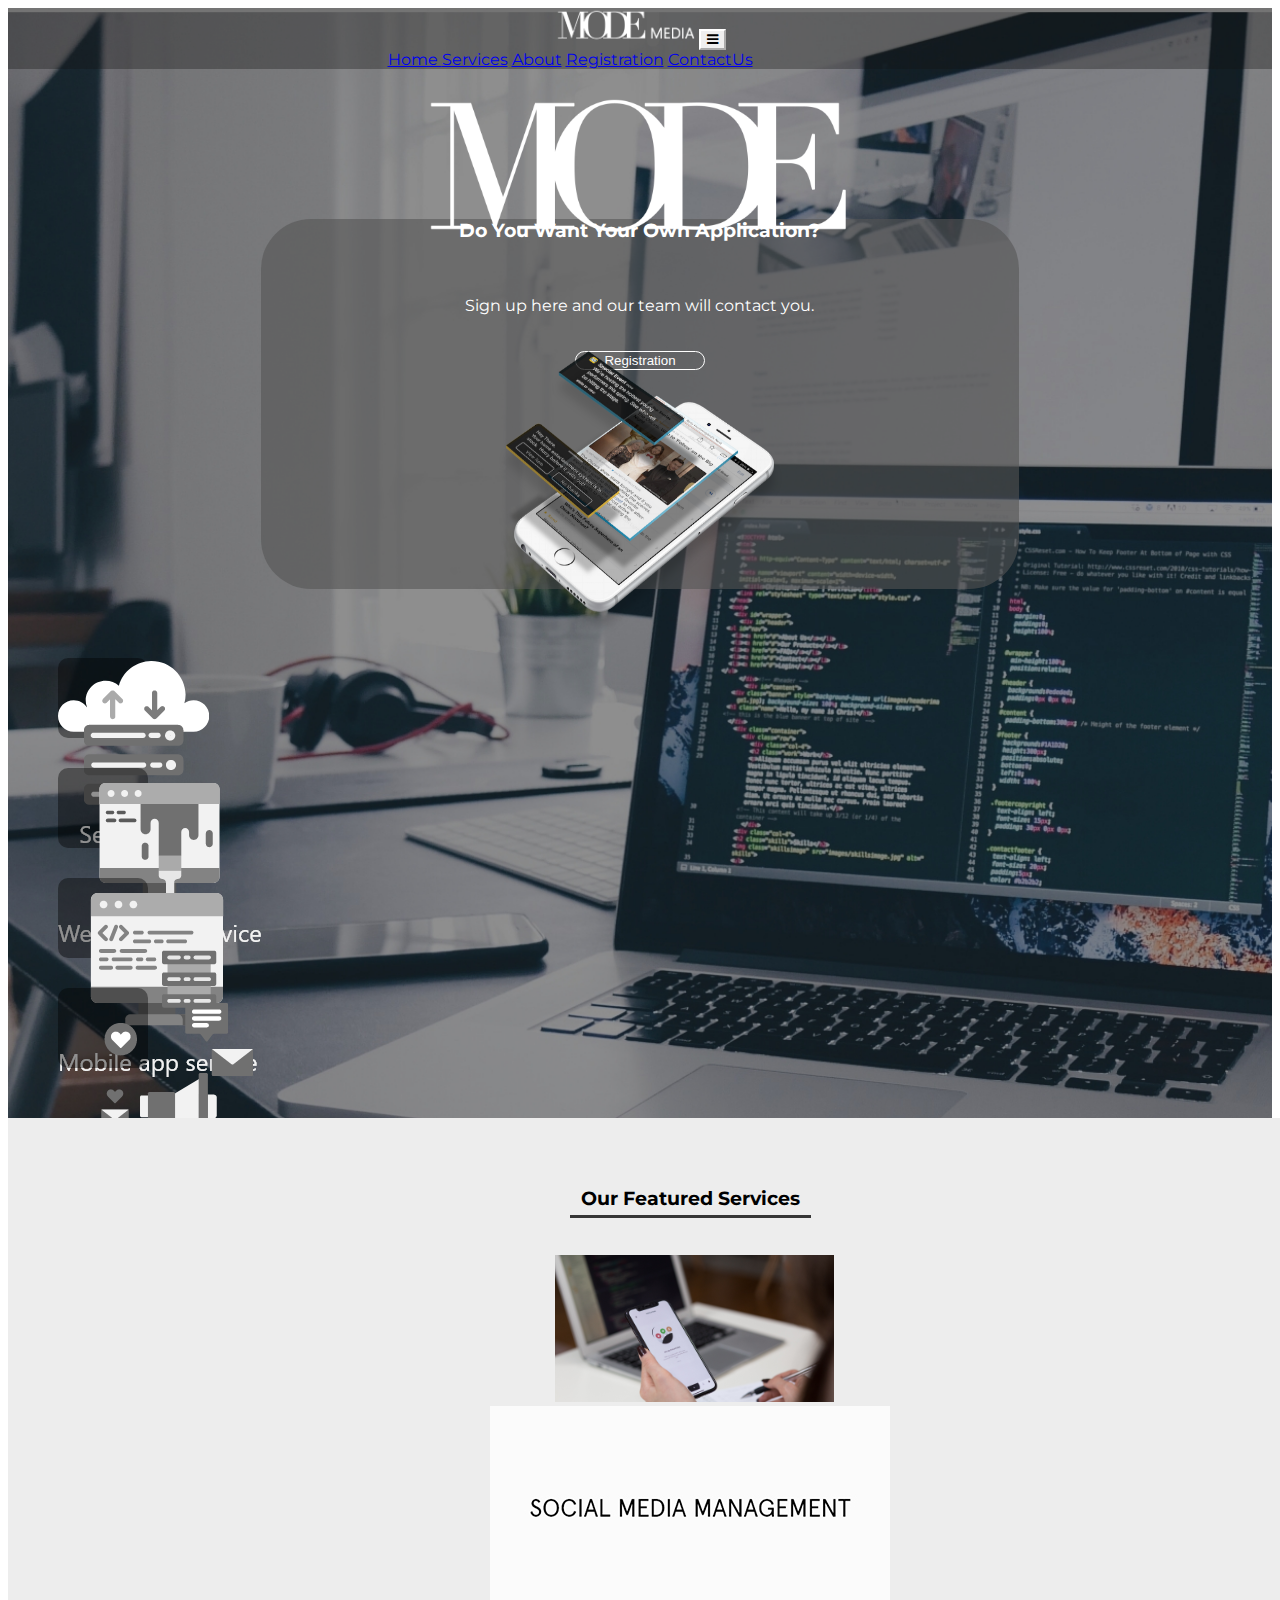
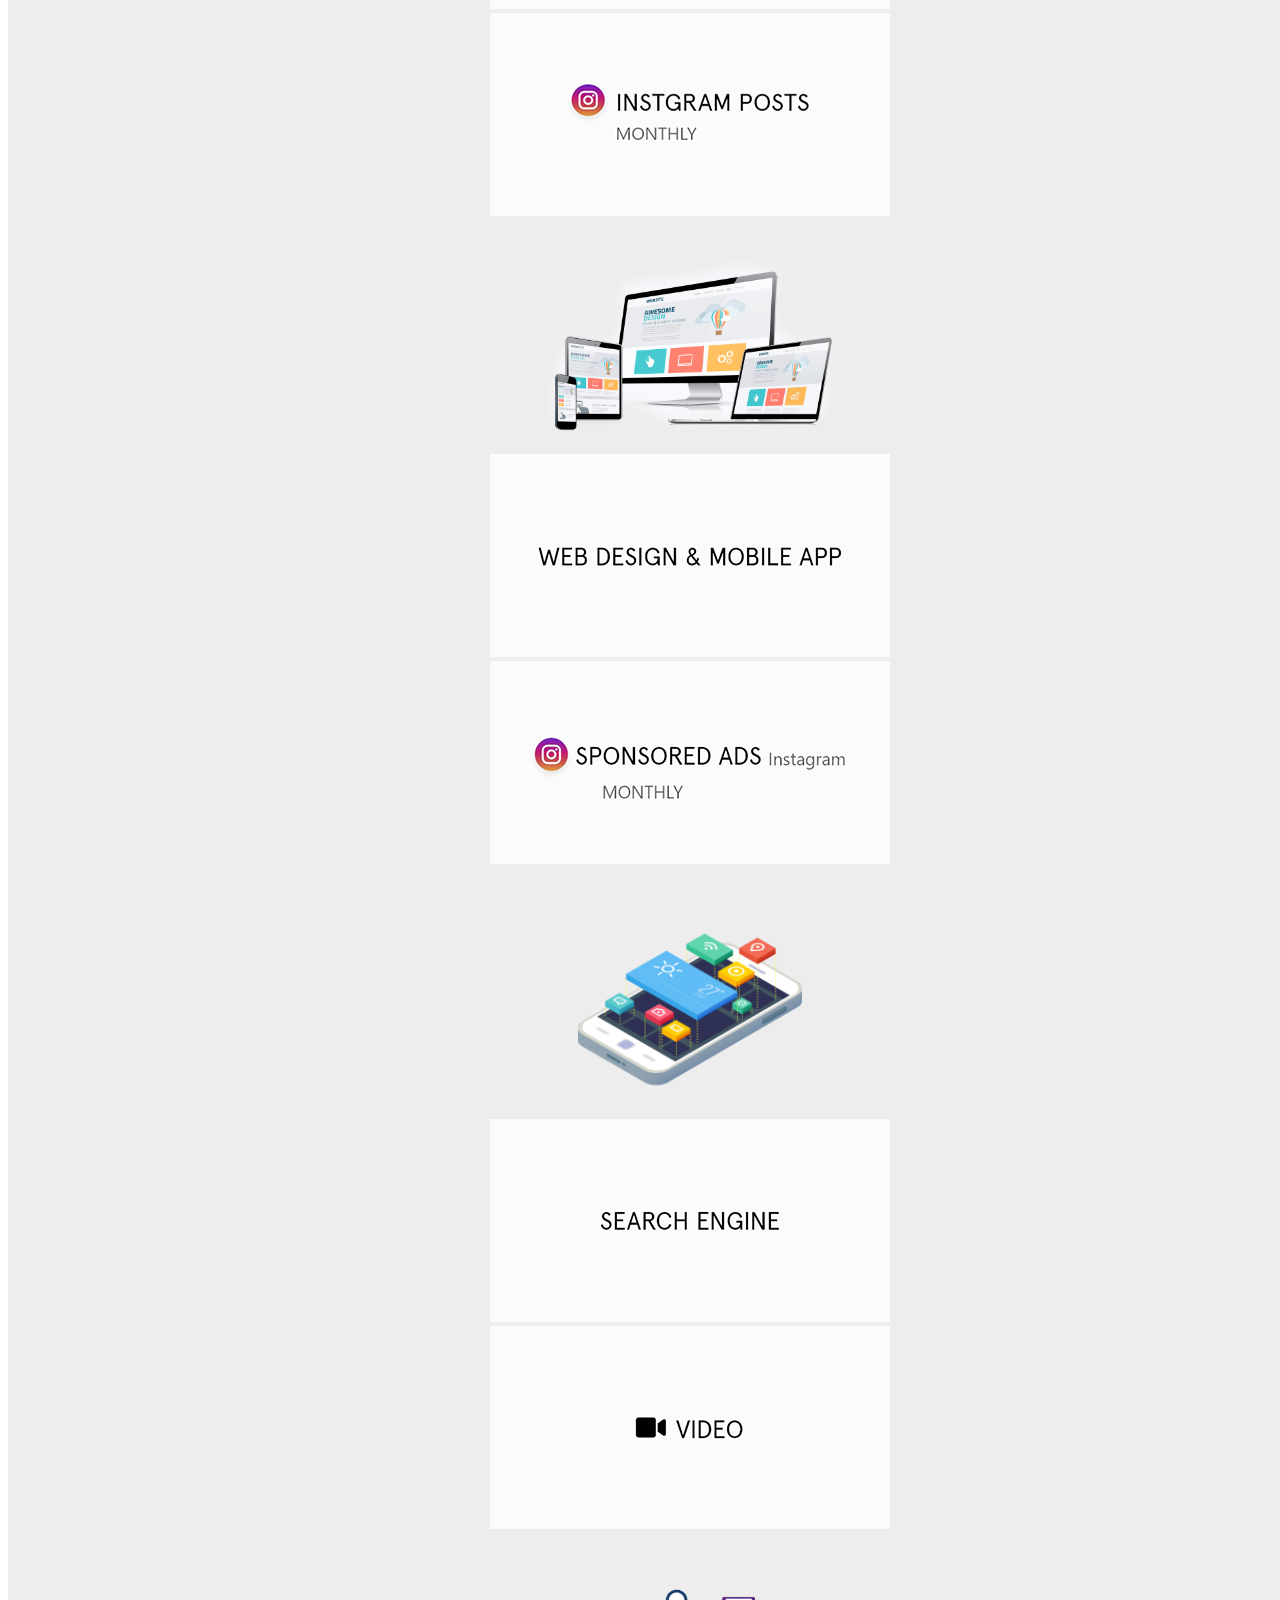
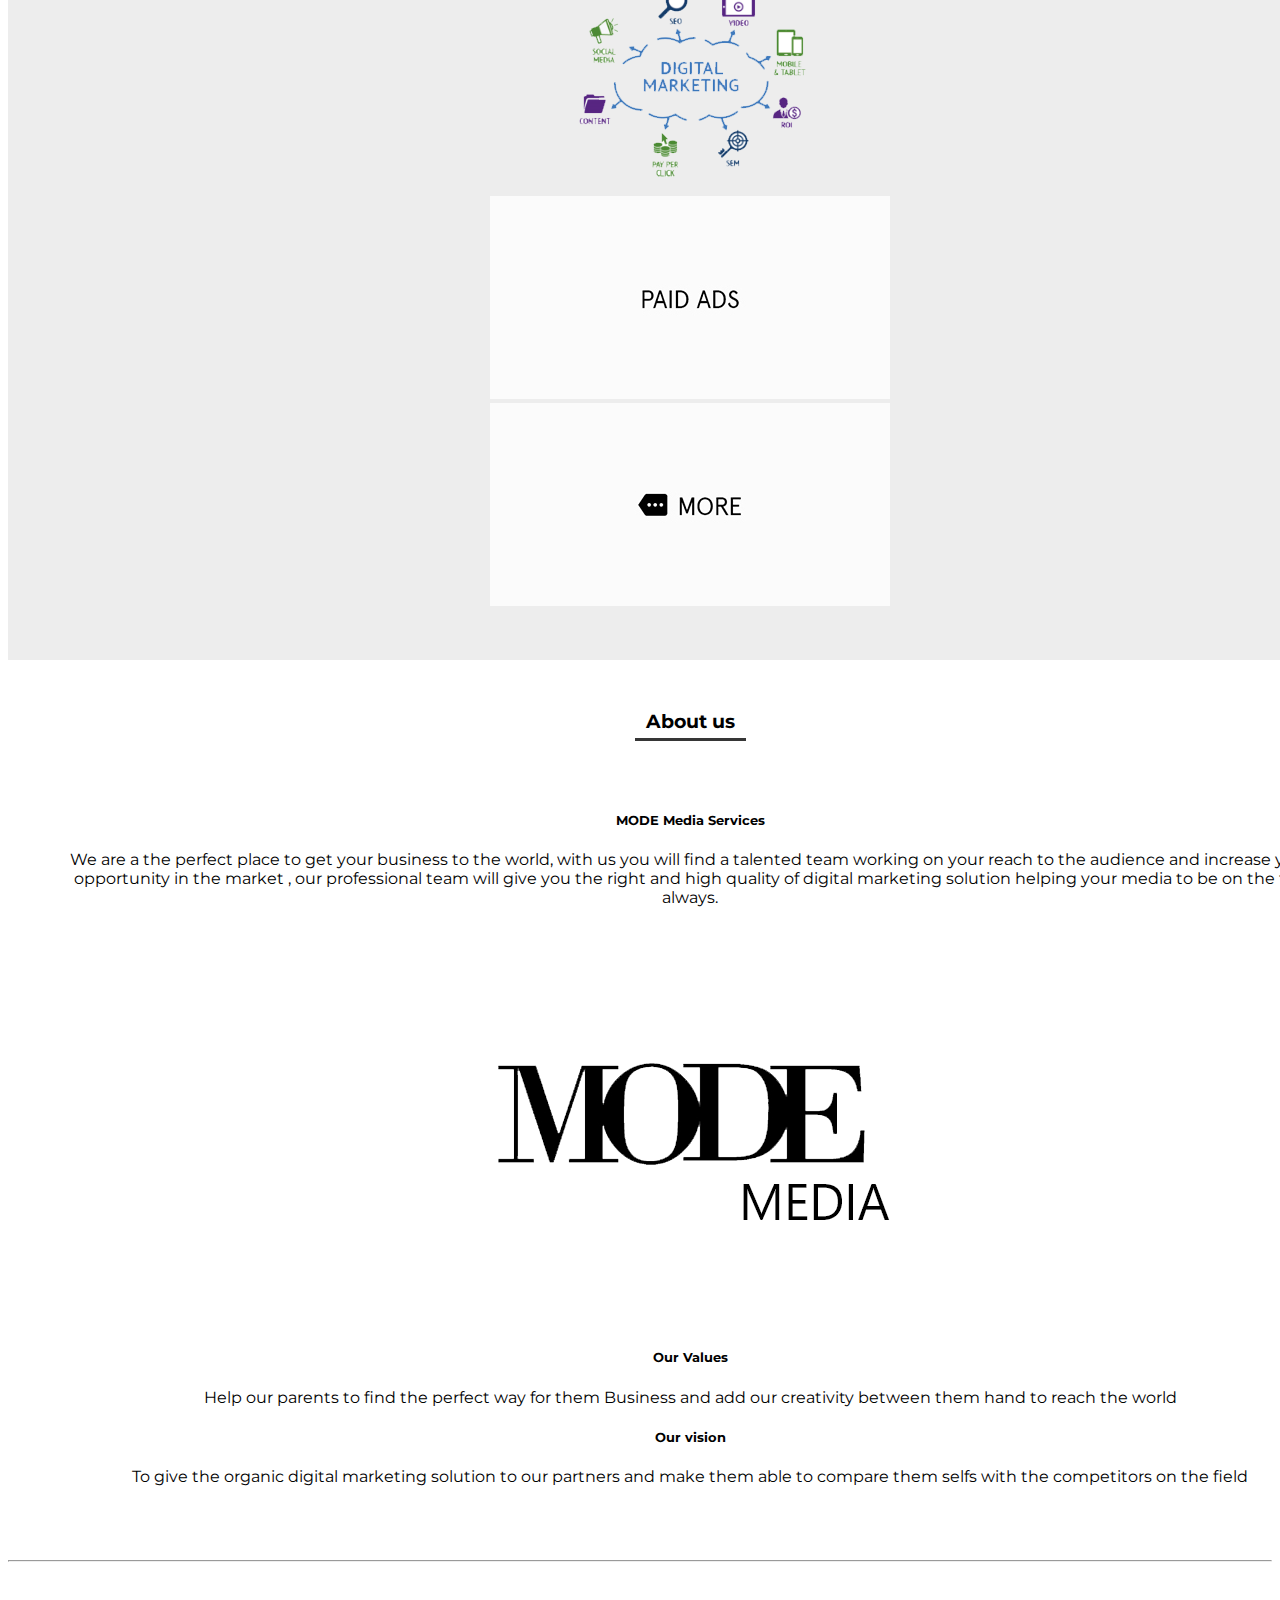
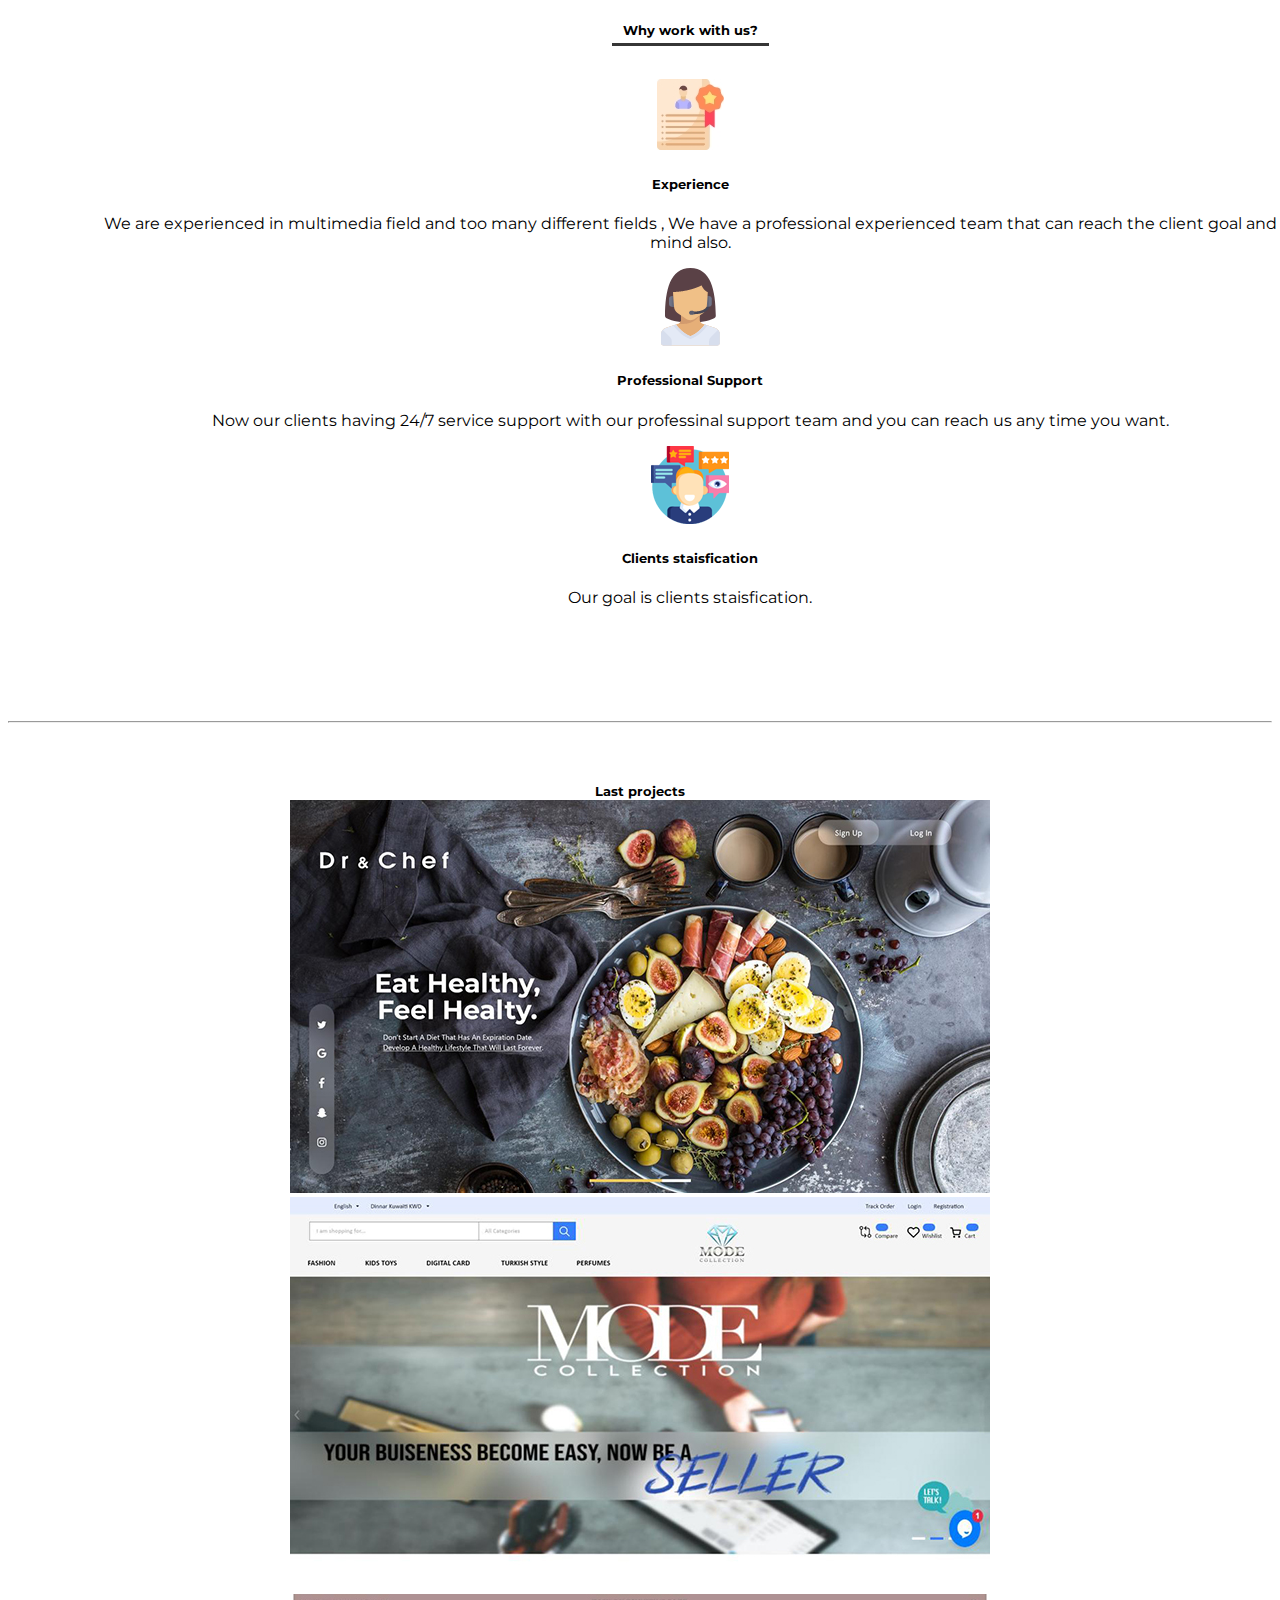
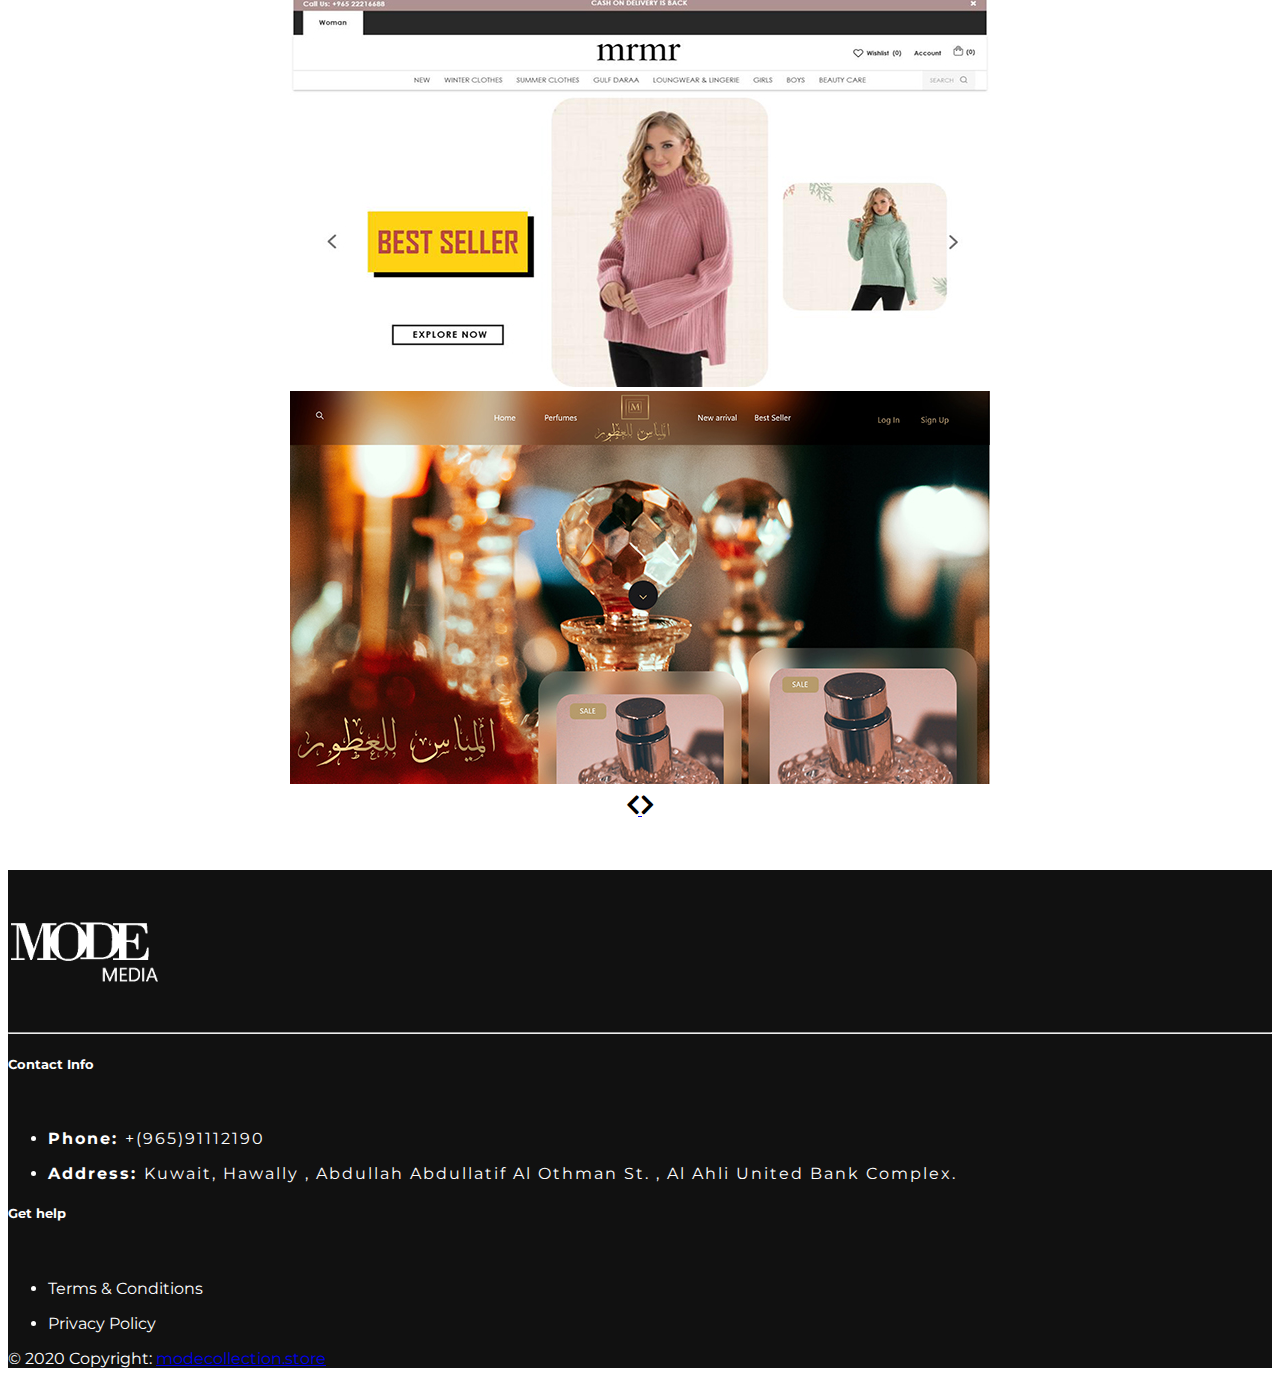
<file: index.html>
<!DOCTYPE html>
<html lang="en">

<head>
    <meta charset="UTF-8">
    <meta name="viewport" content="width=device-width, initial-scale=1, shrink-to-fit=no">

    <!-- Bootstrap CSS -->
    <link rel="stylesheet" href="https://stackpath.bootstrapcdn.com/bootstrap/4.1.3/css/bootstrap.min.css" integrity="sha384-MCw98/SFnGE8fJT3GXwEOngsV7Zt27NXFoaoApmYm81iuXoPkFOJwJ8ERdknLPMO" crossorigin="anonymous">

    <link rel="stylesheet" href="https://cdnjs.cloudflare.com/ajax/libs/font-awesome/4.7.0/css/font-awesome.min.css">
    <link rel="stylesheet" href="style.css">
    <title>Modemedia</title>
</head>


<body>

    <button onclick="topFunction()" id="myBtn" title="Go to top"><i class="fa fa-arrow-up"
            style="font-size:17px"></i></button>

    <!-- Header
   ================================================== -->
    <header id="home">

        <!-- <div class="container head">
            <ul class="nav justify-content-center align-items-center navbar-fixed-top">
                <li class="nav-item">
                    <a class="nav-link ui" href="#home">Home</a>
                </li>
                <li class="nav-item">
                    <a class="nav-link ui" href="#our-services">Services</a>
                </li>
                <li class="nav-item">
                    <a class="nav-link ui" href="#about-us">About</a>
                </li>
                <li class="nav-item">
                    <a class="navbar-brand" href="#">
                        <img src="images/medialogo.png" alt="logo" style="width:140px;">
                    </a>
                </li>
                <li class="nav-item">
                    <a class="nav-link ui" href="#" onclick="location.href='regisration.html';">Registration</a>
                </li>
                <li class="nav-item">
                    <a class="nav-link ui" href="#footer">ContactUs</a>
                </li>
            </ul>
        </div> -->
        <nav class="navbar navbar-expand-lg navbar-light text" style="   background-color: #1115;">
            <img src="images/medialogo.png" alt="logo" style="width:140px;">
            <!-- <a class="navbar-brand text-light" href="#">Navbar</a> -->
            <button class="navbar-toggler" style="border-color: #fff;" type="button" data-toggle="collapse"
                data-target="#navbarNavAltMarkup" aria-controls="navbarNavAltMarkup" aria-expanded="false"
                aria-label="Toggle navigation">
                <i class="fa fa-bars text-light"></i>
            </button>
            <div class="collapse navbar-collapse" id="navbarNavAltMarkup">
                <div class="navbar-nav header-nav">
                    <a class="nav-item nav-link text-light active" href="#home">Home <span
                            class="sr-only">(current)</span></a>
                    <a class="nav-item nav-link text-light" href="#our-services">Services</a>
                    <a class="nav-item nav-link text-light" href="#about-us">About</a>
                    <a class="nav-item nav-link text-light" href="#"
                        onclick="location.href='registration.php';">Registration</a>
                    <a class="nav-item nav-link text-light" href="#footer">ContactUs</a>
                </div>
            </div>
        </nav>
        <div class="align-items-center app d-flex fluid" style="position: relative;">
            <div class="container mode">
                <img src="images/2.png" class="img-fluid" style="
                margin: auto;
                right: 0;
                bottom: 90%;
                left: 0;position: absolute;">
                <div class="fluid script">
                    <div class="row">
                        <div class="col-md-5 scirpt-di">
                            <h3 style="color: white;">
                                Do You Want Your Own Application?
                            </h3>
                            <br>
                            <p style="color: white;">
                                Sign up here and our team will contact you.
                            </p>
                            <br>
                            <button class="reg" onclick="location.href='registration.php';"></a>
                                Registration
                            </button>
                        </div>
                        <div class="col-md-7 mobile-img">
                            <img src="images/mobile.png" class="img">
                        </div>
                    </div>
                </div>
            </div>
        </div>
        <br>
        <div class="d-flex justify-content-center service-cont">
            <div class="row justify-content-around">
                <div class="col-md-3 services">
                    <img class="img-fluid rounded srv1-img" src="images/Group 109@2x.png">
                </div>
                <div class="col-md-3 services">
                    <img class="img-fluid rounded srv-img" src="images/Group 114@2x.png">
                </div>
                <div class="col-md-3 services">
                    <img class="img-fluid rounded srv-img" src="images/Group 71@2x.png">
                </div>
                <div class="col-md-3 services">
                    <img class="img-fluid rounded srv-img" src="images/Group 70@2x.png">
                </div>
            </div>
        </div>
    </header>
    <!-- Header End -->


    <!-- Our Features Services Section
   ================================================== -->

    <section id="our-services">
        <br>
        <h3 class="text-center" style="border-bottom: 3px solid rgb(54, 54, 54);padding: 5px 11px;display: inline;">
            Our Featured Services
        </h3>
        <br>
        <br>
        <br>
        <div class="container">
            <div class="row">
                <div class="col-lg-3">
                    <img src="images/serivce1.png" class="img-fluid">
                </div>
                <div class="col-lg-4 first feat-img mt-2 mt-lg-0" onclick="changePhoto('first')">
                    <img id="change-image1" onclick="route(event,'socail media managment')" src="images/1fb.jpg"
                        class="img-fluid">
                </div>
                <div class="col-lg-4 second feat-img mt-2 mt-lg-0" onclick="changePhoto('second')">
                    <img id="change-image2" onclick="route(event,'instgram posts')" src="images/2fb.jpg" class="img-fluid">
                </div>
            </div>

            <br>
            <br>

            <div class="row">
                <div class="col-lg-3">
                    <img src="images/service2.png" class="img-fluid">
                </div>
                <div class="col-lg-4 third feat-img mt-2 mt-lg-0" onclick="changePhoto('third')">
                    <img id="change-image3" onclick="route(event,'web design and mobile app')" src="images/3fb.jpg"
                        class="img-fluid">
                </div>
                <div class="col-lg-4 fourth feat-img mt-2 mt-lg-0"  onclick="changePhoto('fourth')">
                    <img id="change-image4" onclick="route(event,'sponserd ADS')" src="images/4fb.jpg" class="img-fluid">
                </div>
            </div>

            <br>
            <br>

            <div class="row">
                <div class="col-lg-3">
                    <img src="images/service3.png"  class="img-fluid">
                </div>
                <div class="col-lg-4 fifth feat-img mt-2 mt-lg-0"  onclick="changePhoto('fifth')">
                    <img id="change-image5" onclick="route(event,'search engine')" src="images/5fb.jpg" class="img-fluid">
                </div>
                <div class="col-lg-4 sixth feat-img mt-2 mt-lg-0"  onclick="changePhoto('sixth')">
                    <img id="change-image6" onclick="route(event,'video')" src="images/6fb.jpg" class="img-fluid">
                </div>
            </div>

            <br>
            <br>

            <div class="row">
                <div class="col-lg-3">
                    <img src="images/service44.png" class="img-fluid">
                </div>
                <div class="col-lg-4 seventh feat-img mt-2 mt-lg-0" onclick="changePhoto('seventh')">
                    <img id="change-image7" onclick="route(event,'paid ADS')" src="images/7fb.jpg" class="img-fluid">
                </div>
                <div class="col-lg-4 eighth feat-img mt-2 mt-lg-0"  onclick="changePhoto('eighth')">
                    <img id="change-image8" onclick="route(event,'')" src="images/8fb.jpg" class="img-fluid">
                </div>
            </div>


        </div>

    </section>
    <!-- Our Features Services section End -->


    <!-- About us Section
   ================================================== -->

    <section id="about-us">

        <h3 class="text-center" style="border-bottom: 3px solid rgb(54, 54, 54);padding: 5px 11px; ;display: inline;">
            About us
        </h3>


        <div class="container">
            <div class="row">
                <div class="col-lg-8">
                    <br>
                    <br>
                    <br>
                    <h5>
                        MODE Media Services
                    </h5>
                    <p>
                        We are a the perfect place to get your business to the world, with us you will find a talented
                        team working on your reach to the audience and increase your opportunity in the market , our
                        professional team will give you the right and high quality of digital
                        marketing solution helping your media to be on the top always.
                    </p>
                </div>
                <div class="col-lg-4">
                    <img src="images/modelogo.png" class="img-fluid">
                </div>
            </div>

            <div class="row">
                <div class="col-lg-4">
                    <h5>
                        Our Values
                    </h5>
                    <p>
                        Help our parents to find the perfect way for them Business and add our creativity between them
                        hand to reach the world
                    </p>
                </div>
                <div class="col-lg-4">
                    <h5>
                        Our vision
                    </h5>
                    <p>
                        To give the organic digital marketing solution to our partners and make them able to compare
                        them selfs with the competitors on the field
                    </p>
                </div>
                <div class="col-lg-4"></div>
            </div>
        </div>
    </section>
    <!-- About us section End -->

    <hr>

    <!-- Why us Section
   ================================================== -->

    <section id="why-us">

        <h5 style="border-bottom: 3px solid rgb(54, 54, 54);padding: 5px 11px;display: inline;">
            Why work with us?
        </h5>
        <div class="container why">
            <div class="row">
                <div class="col-lg-4">
                    <img src="images/experience.jpg">
                    <h5>
                        Experience
                    </h5>
                    <p>
                        We are experienced in multimedia field and too many different fields , We have a professional
                        experienced team that can reach the client goal and mind also.
                    </p>
                </div>
                <div class="col-lg-4">
                    <img src="images/operator.png">
                    <h5>

                        Professional Support
                    </h5>
                    <p>
                        Now our clients having 24/7 service support with our professinal support team and you can reach us any time you want.
                    </p>
                </div>
                <div class="col-lg-4">
                    <img src="images/operatorr.png">
                    <h5>
                        Clients staisfication
                    </h5>
                    <p>
                        Our goal is clients staisfication.
                    </p>
                </div>
            </div>
        </div>
    </section>
    <!-- Why us section End -->

    <hr>
    <!-- Last projects Section
   ================================================== -->

    <section id="last-projects">

        <h5 style="border-bottom: 3px solid rgb(54, 54, 54);padding: 5px 11px;display: inline;">
            Last projects
        </h5>
        <div id="carouselExampleControls" class="carousel slide mt-3" data-ride="carousel">
            <div class="carousel-inner">
                <div class="carousel-item active">
                    <img class="d-block w-100" src="images/drchef.jpeg" alt="First slide">
                </div>
                <div class="carousel-item">
                    <img class="d-block w-100" src="images/modecollection.jpeg" alt="Second slide">
                </div>
                <div class="carousel-item">
                    <img class="d-block w-100" src="images/marmar.jpeg" alt="Third slide">
                </div>
                <div class="carousel-item">
                    <img class="d-block w-100" src="images/almayas.jpg" alt="Third slide">
                </div>
            </div>
            <a class="carousel-control-prev" href="#carouselExampleControls" role="button" data-slide="prev">
                <i class="fa fa-angle-left" style="font-size:32px;color: black;font-weight: bold;"></i>
                <!-- <span class="carousel-control-prev-icon" aria-hidden="true"></span> -->
                <span class="sr-only">Previous</span>
            </a>
            <a class="carousel-control-next" href="#carouselExampleControls" role="button" data-slide="next">
                <i class="fa fa-angle-right" style="font-size:32px;color: black;font-weight: bold;"></i>
                <span class="sr-only">Next</span>
            </a>
        </div>
        <!-- <br>
        <br>
        <br> -->
        <!-- ,,,,,,,,,,,, -->
        <!-- <div class="button-container">
            <button class="marmar bton">project</button>
            <button class="modemedia bton">project</button>
            <button class="modecollection bton">project</button>
            <button class="almayas bton">project</button>
        </div>
        <br>
        <br>
        <br> -->

        <!-- <img id="change-image" src="images/modecollection.jpeg" alt="Black Image" class="img-fluid" /> -->

        <!-- <h1 id="change-image">
            Click here to our featured project
        </h1> -->

    </section>
    <!-- Last projects section End -->




    <!-- Footer -->
    <footer class="page-footer font-small blue pt-4 st" id="footer">

        <!-- Footer Links -->
        <div class="container-fluid text-center text-md-left">

            <!-- Grid row -->
            <div class="row">

                <!-- Grid column -->
                <div class="col-md-6 mt-md-0 mt-3">

                    <!-- Content -->
                    <img src="images/modelogowhite.png" class="img-fluid" style="height: 150px;width: 150px;">
                    <!-- <p>Here you can use rows and columns to organize your footer content.</p> -->

                </div>
                <!-- Grid column -->

                <hr class="clearfix w-100 d-md-none pb-3">

                <!-- Grid column -->
                <div class="col-md-3 mb-md-0 mb-3">

                    <!-- Links -->
                    <h5 class="text-uppercase">Contact Info</h5>

                    <ul class="list-unstyled" style="    letter-spacing: 2px">
                        <br>
                        <li>
                            <p><strong>Phone: </strong> +(965)91112190</p>
                        </li>
                        <li>
                            <p><strong>Address: </strong> Kuwait, Hawally , Abdullah Abdullatif Al Othman St. , Al Ahli United Bank Complex.</p>
                        </li>
                    </ul>

                </div>
                <!-- Grid column -->

                <!-- Grid column -->
                <div class="col-md-3 mb-md-0 mb-3">

                    <!-- Links -->
                    <h5 class="text-uppercase">Get help</h5>

                    <ul class="list-unstyled">
                        <br>
                        <li>
                            <p>Terms & Conditions</p>
                        </li>
                        <li>
                            <p>Privacy Policy</p>
                        </li>
                    </ul>

                </div>
                <!-- Grid column -->

            </div>
            <!-- Grid row -->

        </div>
        <!-- Footer Links -->

        <!-- Copyright -->
        <div class="footer-copyright text-center py-3">© 2020 Copyright:
            <a href="https://modecollection.store/" target="blank"> modecollection.store</a>
        </div>
        <!-- Copyright -->
        
    </footer>
    <div style="position: fixed;" class="elfsight-app-0e137afc-dfed-4df3-81f7-dbdecb9d3cb6"></div>
    <!-- Footer -->
    <script src="https://code.jquery.com/jquery-3.3.1.slim.min.js" integrity="sha384-q8i/X+965DzO0rT7abK41JStQIAqVgRVzpbzo5smXKp4YfRvH+8abtTE1Pi6jizo" crossorigin="anonymous"></script>
    <script src="https://cdnjs.cloudflare.com/ajax/libs/popper.js/1.14.3/umd/popper.min.js" integrity="sha384-ZMP7rVo3mIykV+2+9J3UJ46jBk0WLaUAdn689aCwoqbBJiSnjAK/l8WvCWPIPm49" crossorigin="anonymous"></script>
    <script src="https://stackpath.bootstrapcdn.com/bootstrap/4.1.3/js/bootstrap.min.js" integrity="sha384-ChfqqxuZUCnJSK3+MXmPNIyE6ZbWh2IMqE241rYiqJxyMiZ6OW/JmZQ5stwEULTy" crossorigin="anonymous"></script>
    <script src="https://apps.elfsight.com/p/platform.js"></script>
    <script>
        // Services---->
function changePhoto(type){
    switch(type){
        case 'first':{
            var image = $("#change-image1");
            image.attr("src", "images/1b.jpg").attr('d-image-number','2');
            break;
        }
        case 'second':{
            var image = $("#change-image2");
            image.attr("src", "images/2b.jpg").attr('d-image-number','2');
            break;
        }
        case 'third':{
            var image = $("#change-image3");
        image.attr("src", "images/3b.jpg").attr('d-image-number','2');
            break;
        }
        case 'fourth':{
            var image = $("#change-image4");
            image.attr("src", "images/4b.jpg").attr('d-image-number','2');
            break;
        }
        case 'fifth':{
            var image = $("#change-image5");
            image.attr("src", "images/5b.jpg").attr('d-image-number','2');
            break;
        }
        case 'sixth':{
            var image = $("#change-image6");
            image.attr("src", "images/6b.jpg").attr('d-image-number','2');
            break;
        }
        case 'seventh':{
            var image = $("#change-image7");
            image.attr("src", "images/7b.jpg").attr('d-image-number','2');
            break;
        }
        case 'eighth':{
            var image = $("#change-image8");
            image.attr("src", "images/8-b.jpg").attr('d-image-number','2');
            break;
        }
    }
}

    //     $('.first').on({
    //         'click': function () {
    //             var image = $("#change-image1");
    // // image.fadeOut(400, function () {
    //     image.attr("src", "images/1b.jpg").attr('d-image-number','2');
    // //     image.fadeIn(450);
    // // });
    //         }
    //     });


    //     $('.second').on({
    //         'click': function () {
    //             var image = $("#change-image2");
    // // image.fadeOut(400, function () {
    //     image.attr("src", "images/2b.jpg").attr('d-image-number','2');
    // //     image.fadeIn(450);
    // // });
    //         }
    //     });

    //     $('.third').on({
    //         'click': function () {
    //             var image = $("#change-image3");
    // // image.fadeOut(400, function () {
    //     image.attr("src", "images/3b.jpg").attr('d-image-number','2');
    //     // image.fadeIn(450);
    // // });
    //         }
    //     });

    //     $('.fourth').on({
    //         'click': function () {
    //             var image = $("#change-image4");
    // // image.fadeOut(400, function () {
    //     image.attr("src", "images/4b.jpg").attr('d-image-number','2');
    //     // image.fadeIn(450);
    // // });
    //         }
    //     });

    //     $('.fifth').on({
    //         'click': function () {
    //             var image = $("#change-image5");
    // // image.fadeOut(400, function () {
    //     image.attr("src", "images/5b.jpg").attr('d-image-number','2');
    //     // image.fadeIn(450);
    // // });
    //         }
    //     });

    //     $('.sixth').on({
    //         'click': function () {
    //             var image = $("#change-image6");
    // // image.fadeOut(400, function () {
    //     image.attr("src", "images/6b.jpg").attr('d-image-number','2');
    //     // image.fadeIn(450);
    // // });
    //         }
    //     });

    //     $('.seventh').on({
    //         'click': function () {
    //             var image = $("#change-image7");
    // // image.fadeOut(400, function () {
    //     image.attr("src", "images/7b.jpg").attr('d-image-number','2');
    //     // image.fadeIn(450);
    // // });
    //         }
    //     });

    //     $('.eighth').on({
    //         'click': function () {
    //             var image = $("#change-image8");
    // // image.fadeOut(400, function () {
    //     image.attr("src", "images/8-b.jpg").attr('d-image-number','2');
    //     // image.fadeIn(450);
    // // });d
    //         }
    //     });



        // navbar ------>

        $(function () {
            $(document).scroll(function () {
                var $nav = $(".navbar-fixed-top");
                $nav.toggleClass('scrolled', $(this).scrollTop() > $nav.height());
            });
        });


        // projects ----->


            $('.marmar').on({
                'click': function () {
                    $('#change-image').attr("src", "images/marmar.jpeg");
                }
            });

            $('.modemedia').on({
                'click': function () {
                    $('#change-image').attr("src", "images/modemedia.jpeg");
                }
            });

            $('.modecollection').on({
                'click': function () {
                    $('#change-image').attr("src", "images/modecollection.jpeg");
                }
            });

            $('.almayas').on({
                'click': function () {
                    $('#change-image').attr("src", "images/almayas.jpg");
                }
            });

        // Button----->

        //Get the button
        var mybutton = document.getElementById("myBtn");

        // When the user scrolls down 20px from the top of the document, show the button
        window.onscroll = function () {
            scrollFunction()
        };

        function scrollFunction() {
            if (document.body.scrollTop > 20 || document.documentElement.scrollTop > 20) {
                mybutton.style.display = "block";
            } else {
                mybutton.style.display = "none";
            }
        }

        // When the user clicks on the button, scroll to the top of the document
        function topFunction() {
            document.body.scrollTop = 0;
            document.documentElement.scrollTop = 0;
        }

        function route(e,route) {
            if(e.srcElement?.attributes['d-image-number']?.value == 2){
            location.href = 'registration.php?service=' + route;
            }
        }

    </script>

</body>


</html>
</file>
<file: style.css>
@import url('https://fonts.googleapis.com/css2?family=Caveat:wght@500;700&family=Montserrat:ital,wght@0,400;0,500;1,400;1,500&display=swap');

.head {
    max-width: 100%;
    backdrop-filter: blur(200px);
    backdrop-filter: brightness(60%);
    padding: 0px;
    overflow: hidden;
    position: static;
}
body{
    font-family: 'Montserrat', sans-serif;
}
/* .navbar-fixed-top.scrolled {
    background-color: #555 !important;
}

.navbar-fixed-top.scrolled .nav-link {
    color: white;
} */

#home {
    position: relative;
    height: 100%;
    min-height: 500px;
    width: 100%;
    background: url("images/Mask\ Group\ 1.jpg") !important;
    background-size: cover !important;
    -webkit-background-size: cover !important;
    text-align: center;
    overflow: hidden;
}

.ui {
    color: white;
    margin-top: 1px;
}

.ui:hover {
    color: rgb(160, 149, 149);
}

.app {
    width: 60%;
    height: 370px;
    border-radius: 50px 50px 50px 50px;
    margin: auto;
    margin-top: 150px;
    /* backdrop-filter: blur(200px); */
    /* backdrop-filter: brightness(60%); */
    background-color: #5559;
}

.mode {
    margin: auto;
    /* position: absolute; */
    /* margin-top: -70px; */
}

.scirpt {
    width: 60%;
    height: 370px;
    position: absolute;
}

.img {
    width: 300px;
    height: 300px;
    margin-top: -25px;
}

.reg {
    width: 130px;
    background: transparent;
    color: white;
    border: 1px solid white;
    border-radius: 10px 10px 10px 10px;
    padding: 1px;
}

.reg:hover {
    background-color: white;
    color: #555;
    cursor: pointer;
}

.services {
    height: 80px;
    max-width: 90px;
    border-radius: 10px 10px 10px 10px;
    backdrop-filter: blur(200px);
    backdrop-filter: brightness(60%);
    transition-duration: 0.5s;
    margin: 30px;
}

.services:hover {
    cursor: pointer;
    transform: scale(2);
}

.service-cont {
    padding: 20px;
}

.srv-img {
    margin-top: 15px;
}

.srv1-img {
    margin-top: 3px;
}

@media screen and (max-width: 874px) {
    .mobile-img {
        display: none;
    }
}

@media screen and (max-width: 799px) {
    .app {
        height: 390px;
    }
}

@media screen and (max-width: 874px) {
    .scirpt-di {
        margin: auto;
    }
}

@media screen and (max-width: 768px) {
    .scirpt-di {
        margin-top: 50px;
    }
}

#our-services {
    position: relative;
    min-height: 500px;
    width: 100%;
    /* background: url("images/Mask\ Group\ 10.jpg") !important; */
    background-color: #ededed;
    background-size: cover !important;
    -webkit-background-size: cover !important;
    text-align: center;
    overflow: hidden;
    padding: 50px;
}

#change-image:hover {
    cursor: pointer;
}

.feat-img {
    cursor: pointer;
    margin: auto;
    /* border-radius: 50%; */
}

@media screen and (max-width: 768px) {
    .feat-img {
        /* top: 20px; */
    }
}

#about-us {
    width: 100%;
    text-align: center;
    padding: 50px;
}

p {
    text-align: center
}

#why-us {
    width: 100%;
    text-align: center;
    padding: 50px;
}

.why {
    padding: 40px;
    margin: auto;
}

#last-projects {
    width: 80%;
    text-align: center;
    margin: auto;
    padding: 50px;
}
@media (max-width:600px){
    #last-projects,#why-us,#about-us,#our-services {
        width: 100%;
        padding: 15px;
    }
}

.bton {
    background-color: #555;
    color: white;
    border-radius: 5px 5px 5px 5px;
    border: 1px solid transparent;
    width: 10%;
    justify-content: center;
    overflow: hidden;
}

.bton:hover {
    background-color: white;
    color: #555;
    border: 1px solid #555;
}

.st {
    background-color: #111;
    color: white;
}

.form {
    width: 60%;
    height: 450px;
    border-radius: 50px 50px 50px 50px;
    margin: auto;
    backdrop-filter: blur(200px);
    backdrop-filter: brightness(60%);
    padding: 10px;
    min-width: 350px;
    max-width: 600px;
}

.inp {
    margin: auto;
    display: block;
    margin-top: 20px;
}

.form-control {
    /* width: 50%; */
    height: 60%;
    caret-color: #fff;
    color: white;
    margin: auto;
    padding: 5px;
    margin-top: 30px;
    border: navajowhite;
    padding: 7px;
    background: transparent;
    border-bottom: 1px solid #fff;
    border-radius: 0;
}

html {
    scroll-behavior: smooth;
}

#myBtn {
    display: none;
    position: fixed;
    bottom: 20px;
    left: 30px;
    z-index: 99;
    font-size: 18px;
    border: none;
    outline: none;
    background-color: rgb(3, 3, 3);
    color: white;
    cursor: pointer;
    padding: 15px;
    border-radius: 50px;
}

#myBtn:hover {
    background-color: rgba(7, 6, 6, 0.692);
    color: white;
}

.mt-100{
    margin: 100px auto;
}

.form-control:focus {
    color: white;
    background-color: transparent;
    border-color: none;
    border-bottom-color: #fff;
    outline: 0;
    box-shadow: none;
}

::-webkit-input-placeholder { /* Edge */
    color: #ccc;
  }
  
  :-ms-input-placeholder { /* Internet Explorer */
    color:  #ccc;
  }
  
  ::placeholder {
    color:  #ccc;
  }
  input::-webkit-input-placeholder {
    color: #ccc !important;
  }

  .header-nav{
    margin: auto;
    transform: translateX(-70px);
  }
  @media (max-width:991px){
  .header-nav{
    transform: translateX(0px);
  }
}

footer p{
        text-align: left !important;
}

::-webkit-scrollbar {
    width: 15px;
  }
  
  ::-webkit-scrollbar-track {
    box-shadow: inset 0 20px 30px 10px #fff;
  }
  
  ::-webkit-scrollbar-thumb {
    background-color: #666;
    outline: 1px solid slategrey;
  }
</file>
